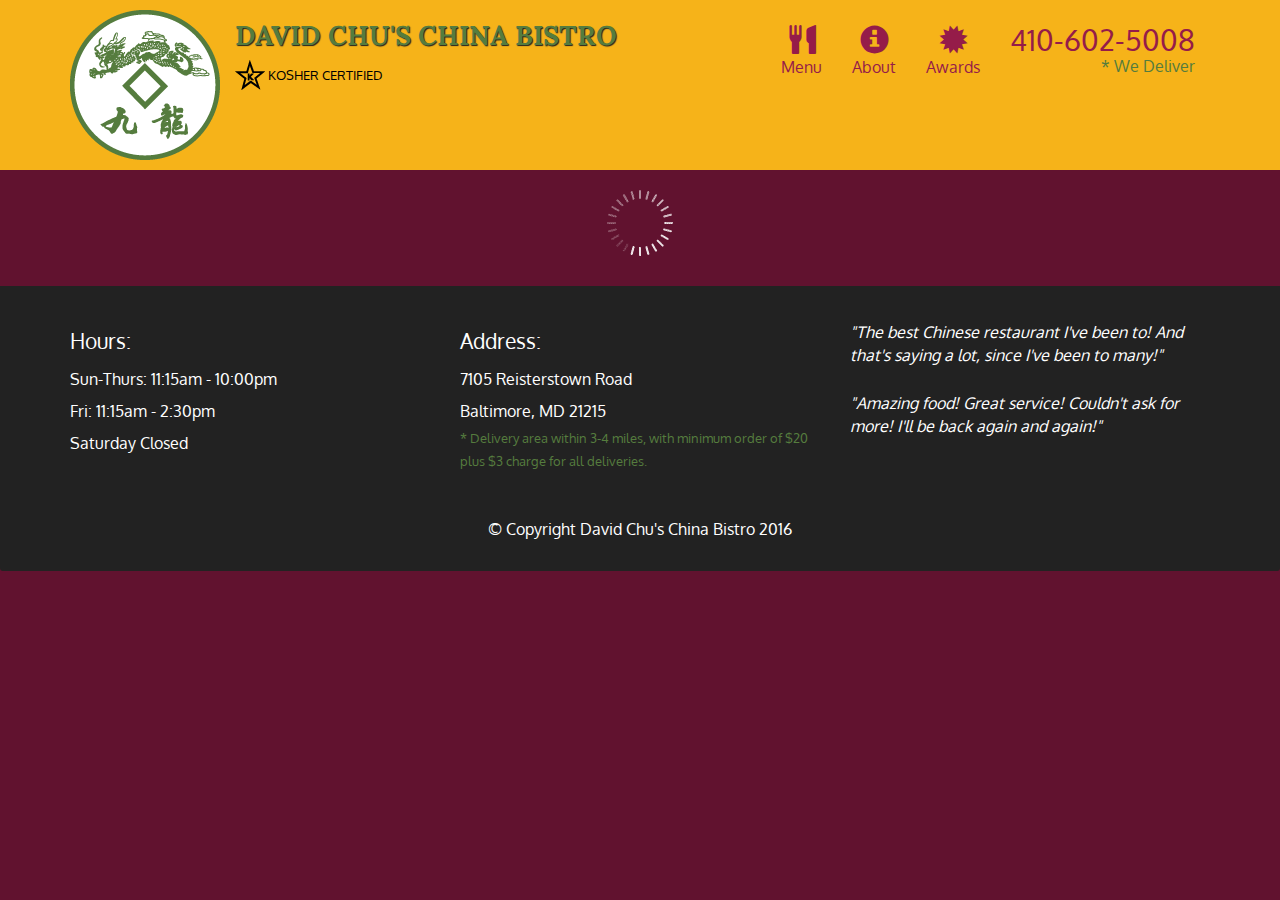
<file: module-sol/index.html>
<!doctype html>
<html lang="en">
  <head>
    <meta charset="utf-8">
    <meta http-equiv="X-UA-Compatible" content="IE=edge">
    <meta name="viewport" content="width=device-width, initial-scale=1">
    <title>David Chu's China Bistro</title>
    <link rel="stylesheet" href="css/bootstrap.min.css">
    <link rel="stylesheet" href="css/styles.css">
    <link href='https://fonts.googleapis.com/css?family=Oxygen:400,300,700' rel='stylesheet' type='text/css'>
    <link href='https://fonts.googleapis.com/css?family=Lora' rel='stylesheet' type='text/css'>
  </head>
<body>
  <header>
    <nav id="header-nav" class="navbar navbar-default">
      <div class="container">
        <div class="navbar-header">
          <a href="index.html" class="pull-left visible-md visible-lg">
            <div id="logo-img" alt="Logo image"></div>
          </a>

          <div class="navbar-brand">
            <a href="index.html"><h1>David Chu's China Bistro</h1></a>
            <p>
              <img src="images/star-k-logo.png" alt="Kosher certification">
              <span>Kosher Certified</span>
            </p>
          </div>

          <button id="navbarToggle" type="button" class="navbar-toggle collapsed" data-toggle="collapse" data-target="#collapsable-nav" aria-expanded="false">
            <span class="sr-only">Toggle navigation</span>
            <span class="icon-bar"></span>
            <span class="icon-bar"></span>
            <span class="icon-bar"></span>
          </button>
        </div>
        
        <div id="collapsable-nav" class="collapse navbar-collapse">
           <ul id="nav-list" class="nav navbar-nav navbar-right">
            <li id="navHomeButton" class="visible-xs active">
              <a href="index.html">
                <span class="glyphicon glyphicon-home"></span> Home</a>
            </li>
            <li id="navMenuButton">
              <a href="#" onclick="$dc.loadMenuCategories();">
                <span class="glyphicon glyphicon-cutlery"></span><br class="hidden-xs"> Menu</a>
            </li>
            <li>
              <a href="#">
                <span class="glyphicon glyphicon-info-sign"></span><br class="hidden-xs"> About</a>
            </li>
            <li>
              <a href="#">
                <span class="glyphicon glyphicon-certificate"></span><br class="hidden-xs"> Awards</a>
            </li>
            <li id="phone" class="hidden-xs">
              <a href="tel:410-602-5008">
                <span>410-602-5008</span></a><div>* We Deliver</div>
            </li>
          </ul><!-- #nav-list -->
        </div><!-- .collapse .navbar-collapse -->
      </div><!-- .container -->
    </nav><!-- #header-nav -->
  </header>

  <div id="call-btn" class="visible-xs">
    <a class="btn" href="tel:410-602-5008">
    <span class="glyphicon glyphicon-earphone"></span>
    410-602-5008
    </a>
  </div>
  <div id="xs-deliver" class="text-center visible-xs">* We Deliver</div>

  <div id="main-content" class="container"></div>

  <footer class="panel-footer">
    <div class="container">
      <div class="row">
        <section id="hours" class="col-sm-4">
          <span>Hours:</span><br>
          Sun-Thurs: 11:15am - 10:00pm<br>
          Fri: 11:15am - 2:30pm<br>
          Saturday Closed
          <hr class="visible-xs">
        </section>
        <section id="address" class="col-sm-4">
          <span>Address:</span><br>
          7105 Reisterstown Road<br>
          Baltimore, MD 21215
          <p>* Delivery area within 3-4 miles, with minimum order of $20 plus $3 charge for all deliveries.</p>
          <hr class="visible-xs">
        </section>
        <section id="testimonials" class="col-sm-4">
          <p>"The best Chinese restaurant I've been to! And that's saying a lot, since I've been to many!"</p>
          <p>"Amazing food! Great service! Couldn't ask for more! I'll be back again and again!"</p>
        </section>
      </div>
      <div class="text-center">&copy; Copyright David Chu's China Bistro 2016</div>
    </div>
  </footer>

  <!-- jQuery (Bootstrap JS plugins depend on it) -->
  <script src="js/jquery-2.1.4.min.js"></script>
  <script src="js/bootstrap.min.js"></script>
  <script src="js/ajax-utils.js"></script>
  <script src="js/script.js"></script>
</body>
</html>
</file>
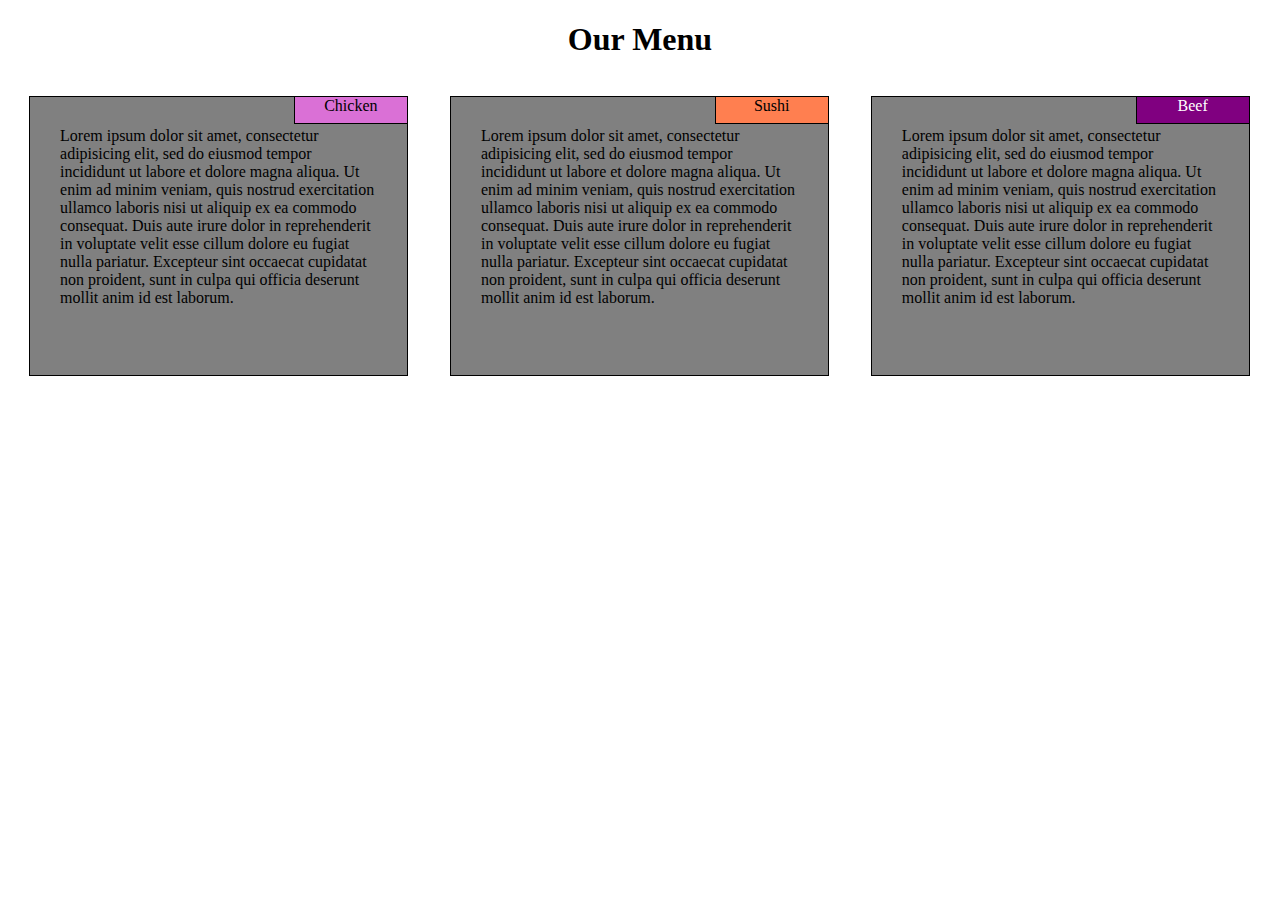
<file: module2-solution/index.html>
<!DOCTYPE html>
<html>
<meta charset="utf-8">
<head>
	<title>Solution</title>
</head>
<link rel="stylesheet" type="text/css" href="css/cascading.css">
<body>
	<h1>Our Menu</h1>
	<div class='row'>
	<div class="col-lg-4 col-md-6 col-sm-12">
		
			<p><span id='Chicken'>Chicken</span>Lorem ipsum dolor sit amet, consectetur adipisicing elit, sed do eiusmod
			tempor incididunt ut labore et dolore magna aliqua. Ut enim ad minim veniam,
			quis nostrud exercitation ullamco laboris nisi ut aliquip ex ea commodo
			consequat. Duis aute irure dolor in reprehenderit in voluptate velit esse
			cillum dolore eu fugiat nulla pariatur. Excepteur sint occaecat cupidatat non
			proident, sunt in culpa qui officia deserunt mollit anim id est laborum.
		</p>
	</div>
	<div class="col-lg-4 col-md-6 col-sm-12">
			<p><span id='Sushi'>Sushi</span>Lorem ipsum dolor sit amet, consectetur adipisicing elit, sed do eiusmod
			tempor incididunt ut labore et dolore magna aliqua. Ut enim ad minim veniam,
			quis nostrud exercitation ullamco laboris nisi ut aliquip ex ea commodo
			consequat. Duis aute irure dolor in reprehenderit in voluptate velit esse
			cillum dolore eu fugiat nulla pariatur. Excepteur sint occaecat cupidatat non
			proident, sunt in culpa qui officia deserunt mollit anim id est laborum.
		</p>
	</div>
	<div class="col-lg-4 col-md-12 col-sm-12">
			<p><span id='Beef'>Beef</span>
				Lorem ipsum dolor sit amet, consectetur adipisicing elit, sed do eiusmod
			tempor incididunt ut labore et dolore magna aliqua. Ut enim ad minim veniam,
			quis nostrud exercitation ullamco laboris nisi ut aliquip ex ea commodo
			consequat. Duis aute irure dolor in reprehenderit in voluptate velit esse
			cillum dolore eu fugiat nulla pariatur. Excepteur sint occaecat cupidatat non
			proident, sunt in culpa qui officia deserunt mollit anim id est laborum.
		</p>
	</div>
</div>
</body>
</html>
</file>
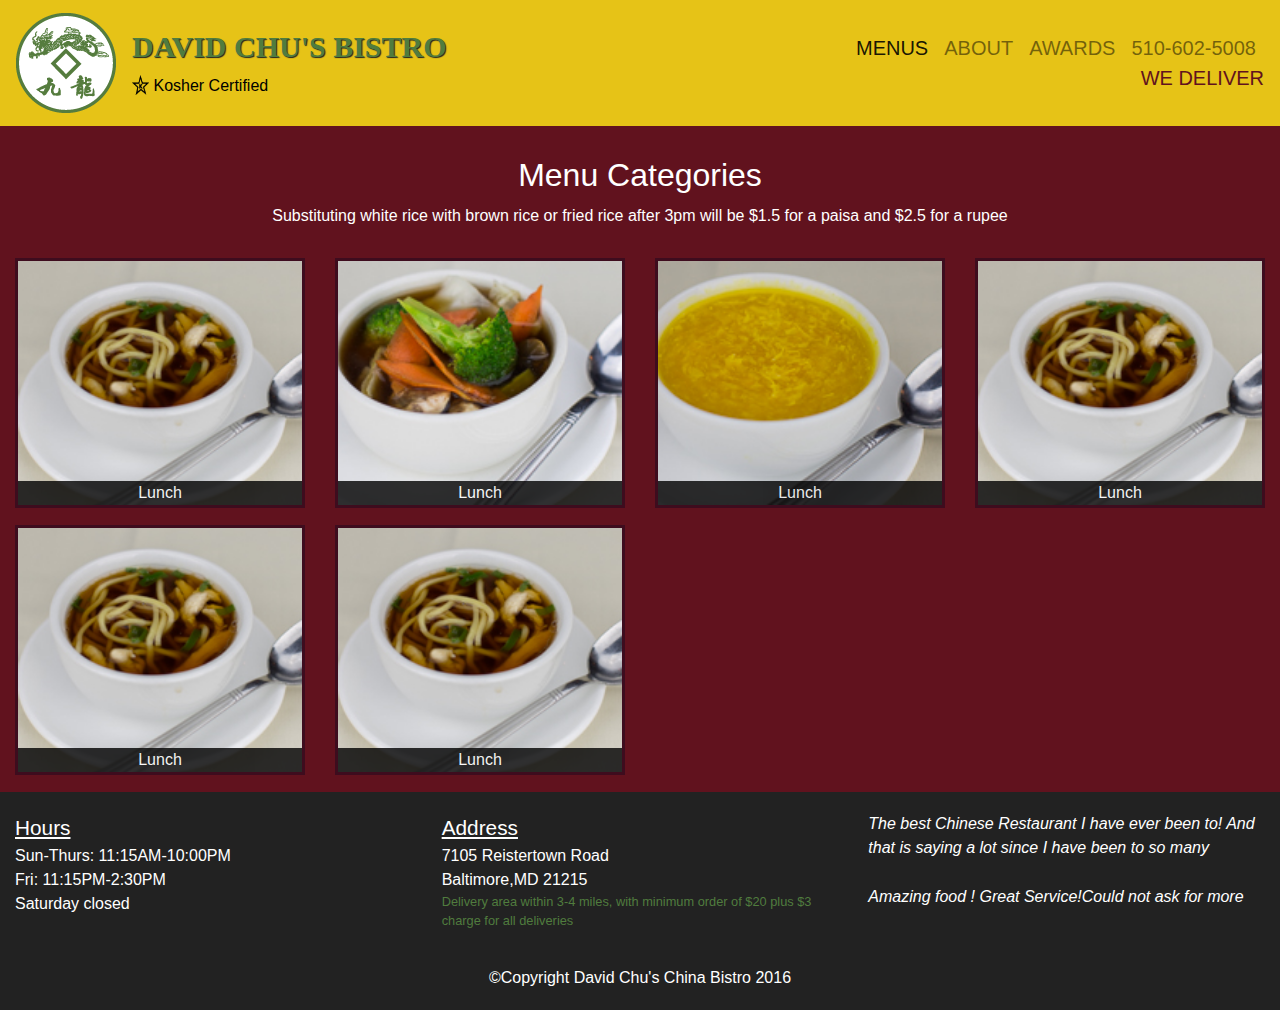
<file: site/menus.html>
<!DOCTYPE html>
<html>
<head>
	<meta charset='utf-8'>
	<meta http-equiv='X-UA-Compatible' content='IE=edge'>
	<meta name='viewport' content='width=device-width,initial-scale=1'>
	<title></title>
	<link rel="stylesheet" href="https://maxcdn.bootstrapcdn.com/bootstrap/4.5.0/css/bootstrap.min.css">
  <script src="https://ajax.googleapis.com/ajax/libs/jquery/3.5.1/jquery.min.js"></script>
  <script src="https://cdnjs.cloudflare.com/ajax/libs/popper.js/1.16.0/umd/popper.min.js"></script>
  <script src="https://maxcdn.bootstrapcdn.com/bootstrap/4.5.0/js/bootstrap.min.js"></script>

	<link rel='stylesheet' href='css/cascading.css'>
</head>
<body>
	<header>
	<nav class="navbar navbar-expand-md navbar-light navcla">
			<a href="index.html" class='navbar-brand d-none d-md-block d-lg-block'>
				<img src="images/restaurant-logo_medium.png" alt='logos' style='display:inline;'></a>
					
					<ul class='navbar-nav'>
						<li class='navbar-item'>
							<a href="index.html">
								<h1 class='element'>DAVID CHU'S BISTRO</h1>
								<img src='images/star-k-logo.png' width='17px' height='20px' class='cla'>
								<span style='color: black;vertical-align: middle;' class='element'>Kosher Certified</span>
							 </a> 
						</li></ul>
						<button class="navbar-toggler icon-bar" type="button" data-toggle="collapse" data-target="#collapsibleNavbar" style='border: 1px solid #61121e;'>
    <span class="navbar-toggler-icon"></span>
  </button>
  <div class="collapse navbar-collapse" id="collapsibleNavbar">
  	<ul class="navbar-nav justify-content-end ml-auto" >
    <li class="nav-item right active" id='collapsibleNavbar'>
      <a class="nav-link" href="#" style='font-size: 20px;'>MENUS</a>
    </li>
    <li class="nav-item" id='collapsibleNavbar'>
      <a class="nav-link" href="#" style='font-size: 20px;'>ABOUT</a>
    </li>
    <li class="nav-item" id='collapsibleNavbar'>
      <a class="nav-link" href="#" style='font-size: 20px;'>AWARDS</a>
    </li>
    <li class='nav-item d-none d-md-block d-lg-block'>
    	<a class='nav-link d-none d-md-block d-lg-block' href='tel:510-602-5008'>
    		<span style='font-size: 20px;'>510-602-5008</span>
    	</a>
    	<div id='merge' style='font-size: 20px;'>WE DELIVER</div>
    </li>
  </ul>
  </div></nav>
</header>
<div class='container-fluid'>
	<h2 style="text-align: center;">Menu Categories</h2>
	<div style='text-align:center;margin: 0 0 30px 0;'>
		Substituting white rice with brown rice or fried rice after 3pm will be $1.5 for a paisa and $2.5 for a rupee
	</div>
	<div class='row'>
		<div class='col-md-3 col-sm-4'>
			<a href="#"><div class='rowimg'><span>Lunch</span></div></a>
		</div>
		<div class='col-md-3 col-sm-4'>
			<a href="#"><div class='colimg'><span>Lunch</span></div></a>
		</div>
		<div class='col-md-3 col-sm-4'>
			<a href="#"><div class='teaimg'><span>Lunch</span></div></a>
		</div>
		<div class='col-md-3 col-sm-4'>
			<a href="#"><div class='tearow'><span>Lunch</span></div></a>
		</div>
		<div class='col-md-3 col-sm-4'>
			<a href="#"><div class='teacol'><span>Lunch</span></div></a>
		</div>
		<div class='col-md-3 col-sm-4'>
			<a href="#"><div class='rowcol'><span>Lunch</span></div></a>
		</div>
	</div>
</div>
<footer>
	<div class='container-fluid'>
		<div class='row'>
			<section class='col-sm-4 rowcla'>
				<span>Hours</span><br>
				Sun-Thurs: 11:15AM-10:00PM<br>
				Fri: 11:15PM-2:30PM<br>
				Saturday closed
				<hr class='d-block d-sm-none' style='background-color:white'>
			</section>
			<section class='col-sm-4 rowcla'>
				<span>Address</span><br>
				7105 Reistertown Road<br>
				Baltimore,MD 21215
				<p>Delivery area within 3-4 miles, with minimum order of $20 plus $3 charge for all deliveries</p>
				<hr class='d-block d-sm-none' style='background-color:white'>
			</section>
			<section class='col-sm-4 sectioncla'>
				<p>The best Chinese Restaurant I have ever been to! And that is saying a lot since I have been to so many</p>
				<p>Amazing food ! Great Service!Could not ask for more</p>
			</section>
		</div>
		<div style='text-align: center;margin: 20px 0 0 0;'>
			&copy;Copyright David Chu's China Bistro 2016
		</div>
		
	</div>
</footer>
	
</body>
</html>
</file>
<file: module-sol/css/styles.css>
body {
  font-size: 16px;
  color: #fff;
  background-color: #61122f;
  font-family: 'Oxygen', sans-serif;
}

/** HEADER **/
#header-nav {
  background-color: #f6b319;
  border-radius: 0;
  border: 0;
}

#logo-img {
  background: url('../images/restaurant-logo_large.png') no-repeat;
  width: 150px;
  height: 150px;
  margin: 10px 15px 10px 0;
}

.navbar-brand {
  padding-top: 25px;
}
.navbar-brand h1 { /* Restaurant name */
  font-family: 'Lora', serif;
  color: #557c3e;
  font-size: 1.5em;
  text-transform: uppercase;
  font-weight: bold;
  text-shadow: 1px 1px 1px #222;
  margin-top: 0;
  margin-bottom: 0;
  line-height: .75;
}
.navbar-brand a:hover, .navbar-brand a:focus {
  text-decoration: none;
}
.navbar-brand p { /* Kosher cert */
  color: #000;
  text-transform: uppercase;
  font-size: .7em;
  margin-top: 15px;
}
.navbar-brand p span { /* Star-K */
  vertical-align: middle;
}

#nav-list {
  margin-top: 10px;
}
#nav-list a {
  color: #951C49;
  text-align: center;
}
#nav-list a:hover {
  background: #E7E7E7;
}
#nav-list a span {
  font-size: 1.8em;
}

#phone {
  margin-top: 5px;
}
#phone a { /* Phone number */
  text-align: right;
  padding-bottom: 0;
}
#phone div { /* We Deliver */
  color: #557c3e;
  text-align: right;
  padding-right: 15px;
}

.navbar-header button.navbar-toggle, .navbar-header .icon-bar {
  border: 1px solid #61122f;
}
.navbar-header button.navbar-toggle {
  clear: both;
  margin-top: -30px;
}
/* END HEADER */

/* FOOTER */
.panel-footer {
  margin-top: 30px;
  padding-top: 35px;
  padding-bottom: 30px;
  background-color: #222;
  border-top: 0;
}
.panel-footer div.row {
  margin-bottom: 35px;
}
#hours, #address {
  line-height: 2;
}
#hours > span, #address > span {
  font-size: 1.3em;
}
#address p {
  color: #557c3e;
  font-size: .8em;
  line-height: 1.8;
}
#testimonials {
  font-style: italic;
}
#testimonials p:nth-child(2) {
  margin-top: 25px;
}
/* END FOOTER */



/* HOME PAGE */
.container .jumbotron {
  box-shadow: 0 0 50px #3F0C1F;
  border: 2px solid #3F0C1F;
}

#menu-tile, #specials-tile, #map-tile {
  height: 250px;
  width: 100%;
  margin-bottom: 15px;
  position: relative;
  border: 2px solid #3F0C1F;
  overflow: hidden;
}
#menu-tile:hover, #specials-tile:hover, #map-tile:hover {
  box-shadow: 0 1px 5px 1px #cccccc;
}
#menu-tile {
  background: url('../images/menu-tile.jpg') no-repeat;
  background-position: center;
}
#specials-tile {
  background: url('../images/specials-tile.jpg') no-repeat;
  background-position: center;
}
#menu-tile span, #specials-tile span, #map-tile span {
  position: absolute;
  bottom: 0;
  right: 0;
  width: 100%;
  text-align: center;
  font-size: 1.6em;
  text-transform: uppercase;
  background-color: #000;
  color: #fff;
  opacity: .8;
}
/* END HOME PAGE */

/* MENU CATEGORIES PAGE */
.category-tile { 
  position: relative;
  border: 2px solid #3F0C1F;
  overflow: hidden;
  width: 200px;
  height: 200px;
  margin: 0 auto 15px;
}
.category-tile span {
  position: absolute;
  bottom: 0;
  right: 0;
  width: 100%;
  text-align: center;
  font-size: 1.2em;
  text-transform: uppercase;
  background-color: #000;
  color: #fff;
  opacity: .8;
}
.category-tile:hover {
  box-shadow: 0 1px 5px 1px #cccccc;
}

#menu-categories-title + div {
  margin-bottom: 50px;
}
/* END MENU CATEGORIES PAGE */

/* SINGLE CATEGORY PAGE */
.menu-item-tile {
  margin-bottom: 25px;
}
.menu-item-tile hr {
  width: 80%;
}
.menu-item-tile .menu-item-price {
  font-size: 1.1em;
  text-align: right;
  margin-top: -15px;
  margin-right: -15px;
}
.menu-item-tile .menu-item-price span {
  font-size: .6em;
}
.menu-item-photo {
  position: relative;
  border: 2px solid #3F0C1F; 
  overflow: hidden;
  padding: 0;
  margin-right: -15px;
  margin-left: auto;
  margin-bottom: 20px;
  max-width: 250px;
}
.menu-item-photo div {
  position: absolute;
  bottom: 0;
  right: 0;
  width: 80px;
  background-color: #557c3e;
  text-align: center;
}
.menu-item-description {
  padding-right: 30px;
}
h3.menu-item-title {
  margin: 0 0 10px;
}
.menu-item-details {
  font-size: .9em;
  font-style: italic;
}
/* END SINGLE CATEGORY PAGE */


/********** Large devices only **********/
@media (min-width: 1200px) {
  .container .jumbotron {
    background: url('../images/jumbotron_1200.jpg') no-repeat;
    height: 675px;
  }
}

/********** Medium devices only **********/
@media (min-width: 992px) and (max-width: 1199px) {
  /* Header */
  #logo-img {
    background: url('../images/restaurant-logo_medium.png') no-repeat;
    width: 100px;
    height: 100px;
    margin: 5px 5px 5px 0;
  }
  /* End Header */

  /* Home Page */
  .container .jumbotron {
    background: url('../images/jumbotron_992.jpg') no-repeat;
    height: 558px;
  }
  /* End Home Page */
}

/********** Small devices only **********/
@media (min-width: 768px) and (max-width: 991px) {
  /* Home Page */
  .container .jumbotron {
    background: url('../images/jumbotron_768.jpg') no-repeat;
    height: 432px;
  }
  /* End Home Page */
}

/********** Extra small devices only **********/
@media (max-width: 767px) {
  /* Header */
  .navbar-brand {
    padding-top: 10px;
    height: 80px;
  }
  .navbar-brand h1 { /* Restaurant name */
    padding-top: 10px;
    font-size: 5vw; /* 1vw = 1% of viewport width */
  }
  .navbar-brand p { /* Kosher cert */
    font-size: .6em;
    margin-top: 12px;
  }
  .navbar-brand p img { /* Star-K */
    height: 20px;
  }

  #collapsable-nav a { /* Collapsed nav menu text */
    font-size: 1.2em;
  }
  #collapsable-nav a span { /* Collapsed nav menu glyph */
    font-size: 1em;
    margin-right: 5px;
  }

  #call-btn > a {
    font-size: 1.5em;
    display: block;
    margin: 0 20px;
    padding: 10px;
    border: 2px solid #fff;
    background-color: #f6b319;
    color: #951c49;
  }
  #xs-deliver {
    margin-top: 5px;
    font-size: .7em;
    letter-spacing: .1em;
    text-transform: uppercase;
  }
  /* End Header */

  /* Footer */
  .panel-footer section {
    margin-bottom: 30px;
    text-align: center;
  }
  .panel-footer section:nth-child(3) {
    margin-bottom: 0; /* margin already exists on the whole row */
  }
  .panel-footer section hr {
    width: 50%;
  }
  /* End Footer */

  /* Home Page */
  .container .jumbotron {
    margin-top: 30px;
    padding: 0;
  }
  #menu-tile, #specials-tile {
    width: 360px;
    margin: 0 auto 15px;
  }

  .menu-item-photo {
    margin-right: auto;
  }
  .menu-item-tile .menu-item-price {
    text-align: center;
  }
  .menu-item-description {
    text-align: center;;
  }
}


/********** Super extra small devices Only :-) (e.g., iPhone 4) **********/
@media (max-width: 479px) {
  /* Header */
  .navbar-brand h1 { /* Restaurant name */
    padding-top: 5px;
    font-size: 6vw;
  }
  /* End Header */
  
  /* Home page */
  #menu-tile, #specials-tile {
    width: 280px;
    margin: 0 auto 15px;
  }

  .col-xxs-12 {
    position: relative;
    min-height: 1px;
    padding-right: 15px;
    padding-left: 15px;
    float: left;
    width: 100%;
  }
}
</file>
<file: module2-solution/css/cascading.css>
*{
	box-sizing: border-box;
}
h1{
	color: black;
	text-align: center;
}
.row{
	width: 100%;
}
p{
	border: 1px solid black;
	background-color: gray;
	width: 90%;
	margin-right: auto;
	margin-left: auto;
	margin-bottom: 10px;
	padding: 30px;
	position:relative;
	overflow: auto;
}
p>span{
	position: absolute;
	top: 0;
	right: 0;
	width: 30%;
	height: 27px;
	text-align: center;
	border-left: 1px solid black;
	border-bottom: 1px solid black;
}
#Chicken{
	background-color: orchid;
	color: black;
}
#Sushi{
	background-color: coral;
}
#Beef{
	background-color: purple;
	color: white;
}
@media (min-width: 992px)
{
	p{
		height: 280px;
	}
	.col-lg-1,.col-lg-2,.col-lg-3,.col-lg-4,.col-lg-5,.col-lg-6,.col-lg-7,.col-lg-8,.col-lg-9,.col-lg-10,.col-lg-11,.col-lg-12
	{
		float: left;
	}
	.col-lg-1{
		width: 8.33%;
	}
	.col-lg-2{
		width: 16.7%;
	}
	.col-lg-3{
		width: 25%;
	}
	.col-lg-4{
		width: 33.3%;
	}
	.col-lg-5{
		width: 41.7%;
	}
	.col-lg-6{
		width: 50%;
	}
	.col-lg-7{
		width: 58.3%;
	}
	.col-lg-8{
		width: 66.7%;
	}
	.col-lg-9{
		width: 75%;
	}
	.col-lg-10{
		width: 83.3%;
	}
	.col-lg-11{
		width: 91.6%;
	}
	.col-lg-12{
		width: 100%;
	}

}
@media (min-width: 768px) and (max-width: 991px)
{
	.col-md-12>p{
	width: 95%;
	}
	p{
		height: 200px;
	}
	.col-md-1,.col-md-2,.col-md-3,.col-md-4,.col-md-5,.col-md-6,.col-md-7,.col-md-8,.col-md-9,.col-md-10,.col-md-11,.col-md-12
	{
		float: left;
	}
	.col-md-1{
		width: 8.33%;
	}
	.col-md-2{
		width: 16.7%;
	}
	.col-md-3{
		width: 25%;
	}
	.col-md-4{
		width: 33.3%;
	}
	.col-md-5{
		width: 41.7%;
	}
	.col-md-6{
		width: 50%;
	}
	.col-md-7{
		width: 58.3%;
	}
	.col-md-8{
		width: 66.7%;
	}
	.col-md-9{
		width: 75%;
	}
	.col-md-10{
		width: 83.3%;
	}
	.col-md-11{
		width: 91.6%;
	}
	.col-md-12{
		width: 100%;
	}

}
@media (max-width: 767px)
{
	p{
		height: 210px;
	}
	.col-sm-1,.col-sm-2,.col-sm-3,.col-sm-4,.col-sm-5,.col-sm-6,.col-sm-7,.col-sm-8,.col-sm-9,.col-sm-10,.col-sm-11,.col-sm-12
	{
		float: left;
	}
	.col-sm-1{
		width: 8.33%;
	}
	.col-sm-2{
		width: 16.7%;
	}
	.col-sm-3{
		width: 25%;
	}
	.col-sm-4{
		width: 33.3%;
	}
	.col-sm-5{
		width: 41.7%;
	}
	.col-sm-6{
		width: 50%;
	}
	.col-sm-7{
		width: 58.3%;
	}
	.col-sm-8{
		width: 66.7%;
	}
	.col-sm-9{
		width: 75%;
	}
	.col-sm-10{
		width: 83.3%;
	}
	.col-sm-11{
		width: 91.6%;
	}
	.col-sm-12{
		width: 100%;
	}

}
</file>
<file: site/css/cascading.css>
*{
	box-sizing: border-box;
	margin:0; 
	padding: 0;
}
body{
	font-size: 16px;
	color: white;
	background-color: #61121e;
}
.navcla{
	background-color: #e6c317;}
ul{
	display: inline;
}
h1{
	font-size: 30px;
	font-family:serif;
	font-weight: 600;
	color: #507c3e;
	text-shadow: 1px 1px 1px #222;}
.navbar-item a:hover{
	text-decoration: none;
}
.nav-item a{
	color: white;
	/*background-color: black;*/
	text-align: center;
	padding: 0;
}
.nav-item a:hover{
	background-color: #E7E7E7;
}
#merge{
	text-align:right;
	color: #61121e;
}
.icon-bar{
	border: 1px solid #61121e;
}
@media (max-width: 767px){
	.element{
		font-size: 5vw;
	}
	.cla{
		height: 10px;
		width: 11px;
	}
	.rowcla,.sectioncla{
		text-align: center;
	}
}
.place{
	width: 100%;
	padding: 0;
	margin: 10px 0 30px 0;
	/*text-align: center;*/
	background-color: #61121e;
	border-radius: 3px;
	border: 3px solid #3e0c1e;
	box-shadow: 0 0 50px #3e0c1e;
}
#menus-title,#specials-title,#map-title{
	height: 250px;
	width: 100%;
	margin-bottom: 30px;
	position: relative;
	border: 3px solid #3e0c1e;
	overflow: hidden;
}
#menus-title:hover,#specials-title:hover,#map-title:hover,.rowimg:hover,.colimg:hover,.teaimg:hover,.tearow:hover,.teacol:hover,.rowcol:hover{
	box-shadow: 0 1px 5px 1px #cccccc;
	text-decoration: none;
}
#menus-title{
	background: url(../images/menu-tile.jpg) no-repeat;
	background-position: center;
	background-size: cover;
}
#specials-title{
	background: url(../images/specials-tile.jpg) no-repeat;
	background-position: center;
	background-size: cover;
}
#menus-title span,#specials-title span,#map-title span{
	position: absolute;
	bottom: 0;
	width: 100%;
	font-size: 30px;
	background-color: black;
	color: white;
	opacity: 0.7;
	text-align: center;
	border-radius: 3px;
}
footer{
	background-color: #222;
	padding:20px 0 20px 0;
}
.sectioncla{
	font-style: italic;
}
.rowcla span{
	font-size: 1.3em;
	text-decoration: underline;
}
.rowcla p{
	color: #507c3e;
	font-size: 0.8em;
	font-weight: 500;
}
.sectioncla p:nth-child(2){
	margin: 25px 0 0 0;
}
h2{
	margin: 30px 0 10px 0;
}
.rowimg,.colimg,.teaimg,.tearow,.teacol,.rowcol{
	width: 100%;
	margin-right: auto;
	margin-left: auto;
	height: 250px;
	margin-bottom: 17px;
	position: relative;
	border: 3px solid #3e0c1e;
	overflow: hidden;
}
.rowimg{
	background: url('../images/A/A.jpg') no-repeat;
	background-size: cover;
	background-position: center;
}
.colimg{
	background: url('../images/A/A-7.jpg') no-repeat;
	background-size: cover;
	background-position: center;
}
.teaimg{
	background: url('../images/A/A-3.jpg') no-repeat;
	background-size:cover;
	background-position: center;
}
.tearow{
	background: url('../images/A/A.jpg') no-repeat;
	background-size: cover;
	background-position: center;
}
.teacol{
	background: url('../images/A/A.jpg') no-repeat;
	background-size: cover;
	background-position: center;
}
.rowcol{
	background: url('../images/A/A.jpg') no-repeat;
	background-size: cover;
	background-position: center;
}
.rowimg span,.colimg span,.teaimg span,.tearow span,.teacol span,.rowcol span{
	position: absolute;
	bottom: 0;
	right: 0;
	width: 100%;
	background-color: black;
	color: white;
	opacity: 0.8;
	text-align: center;
}

/*#header-nav{
	background-color: #f6c317;
	height: 107px;
}
#log-img{
	padding: 5px 5px 5px 10px;
	margin-right: 31px;
	float: left;
}
.class1{
	color: #557c3e;
	text-shadow: 1px 1px 1px #222;
	margin-top: 0;
	margin-bottom:7px;
	padding: 27px 0px 0px 0px;
}
.class1:hover{
	text-decoration: underline;
}
.navbar-header a{
	text-decoration: none;
}
.navbar-header div img{
	vertical-align: middle;
	/*margin-*/
}*/
</file>
